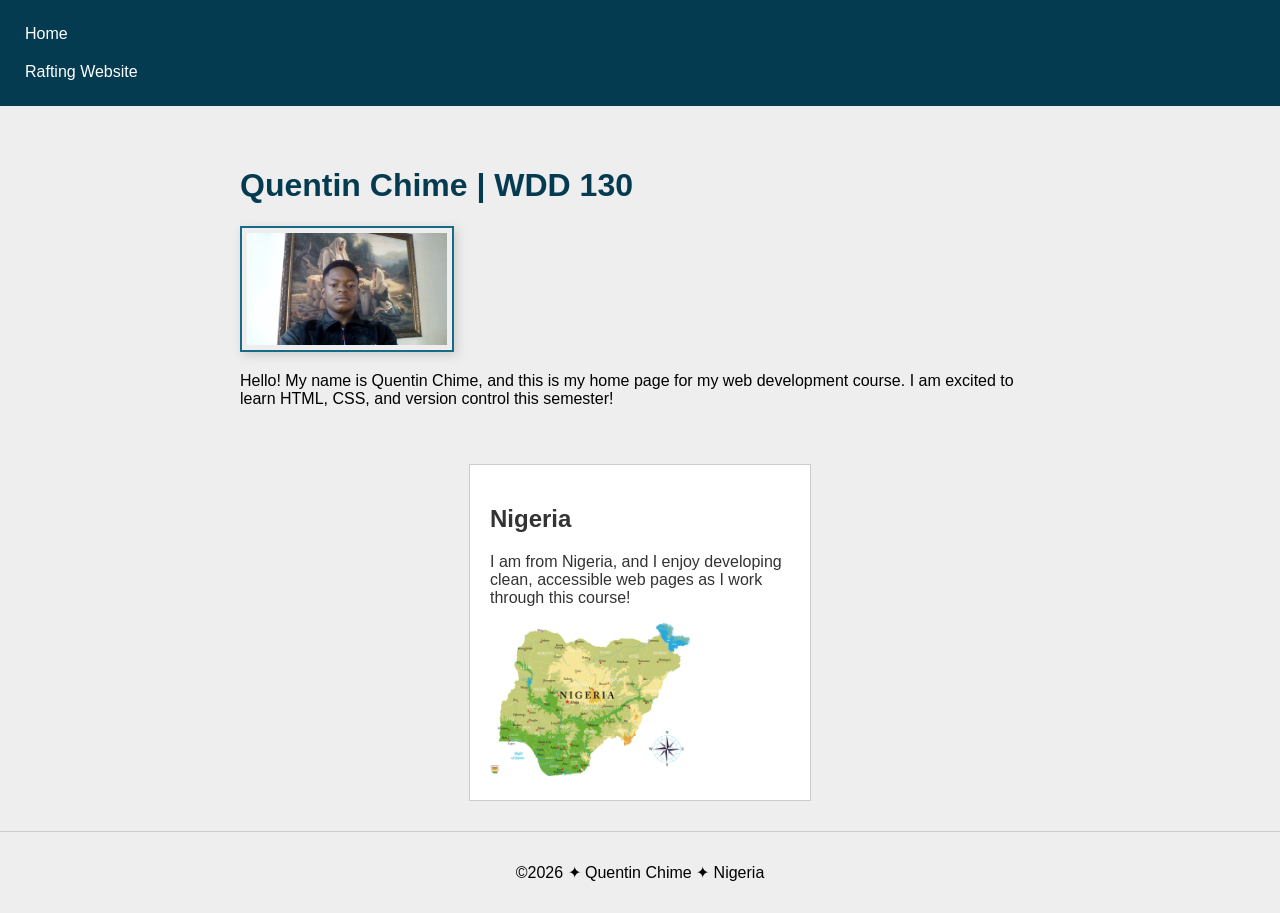
<file: index.html>
<!DOCTYPE html>
<html lang="en-US">
<head>
    <meta charset="utf-8">
    <meta name="viewport" content="width=device-width, initial-scale=1.0">
    <title>Quentin Chime | WDD 130</title>
    <meta name="description" content="Quentin Chime's home page for WDD 130 Web Fundamentals at BYU-Idaho.">
    <meta name="author" content="Quentin Chime">
    <link rel="stylesheet" href="styles/styles.css">
</head>
<body>
    <header>
        <nav>
            <a href="#">Home</a>
            <a href="wwr/about.html">Rafting Website</a>
        </nav>
    </header>

    <main>
        <h1>Quentin Chime | WDD 130</h1>
        <img src="images/profile.jpg" alt="Quentin Chime Profile Picture">
        <p>Hello! My name is Quentin Chime, and this is my home page for my web development course. I am excited to learn HTML, CSS, and version control this semester!</p>
    </main>

    <aside>
        <h2>Nigeria</h2>
        <p>I am from Nigeria, and I enjoy developing clean, accessible web pages as I work through this course!</p>
        <img src="images/nigeria.jpg" alt="Map of Nigeria">
    </aside>

    <footer>
        <p>&copy;2026 &#10022; Quentin Chime &#10022; Nigeria</p>
    </footer>
</body>
</html>
</file>
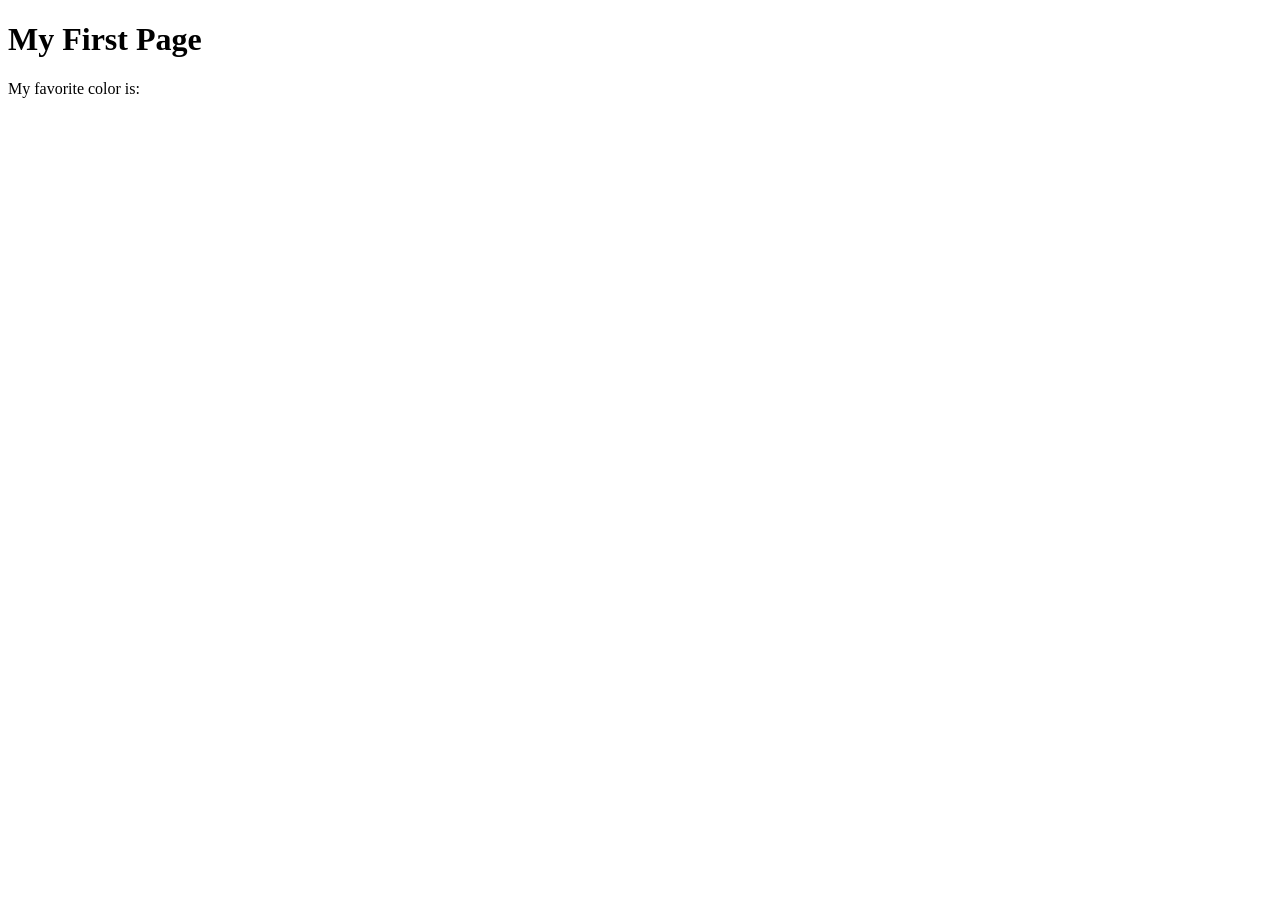
<file: week01/first-page.html>
<!DOCTYPE html>
<html lang="en">
<head>
    <meta charset="UTF-8">
    <meta name="viewport" content="width=device-width, initial-scale=1.0">
    <title>My First Page</title>
</head>
<body>
    <h1>My First Page</h1>
    <p>My favorite color is: </p>
</body>
</html>
</file>
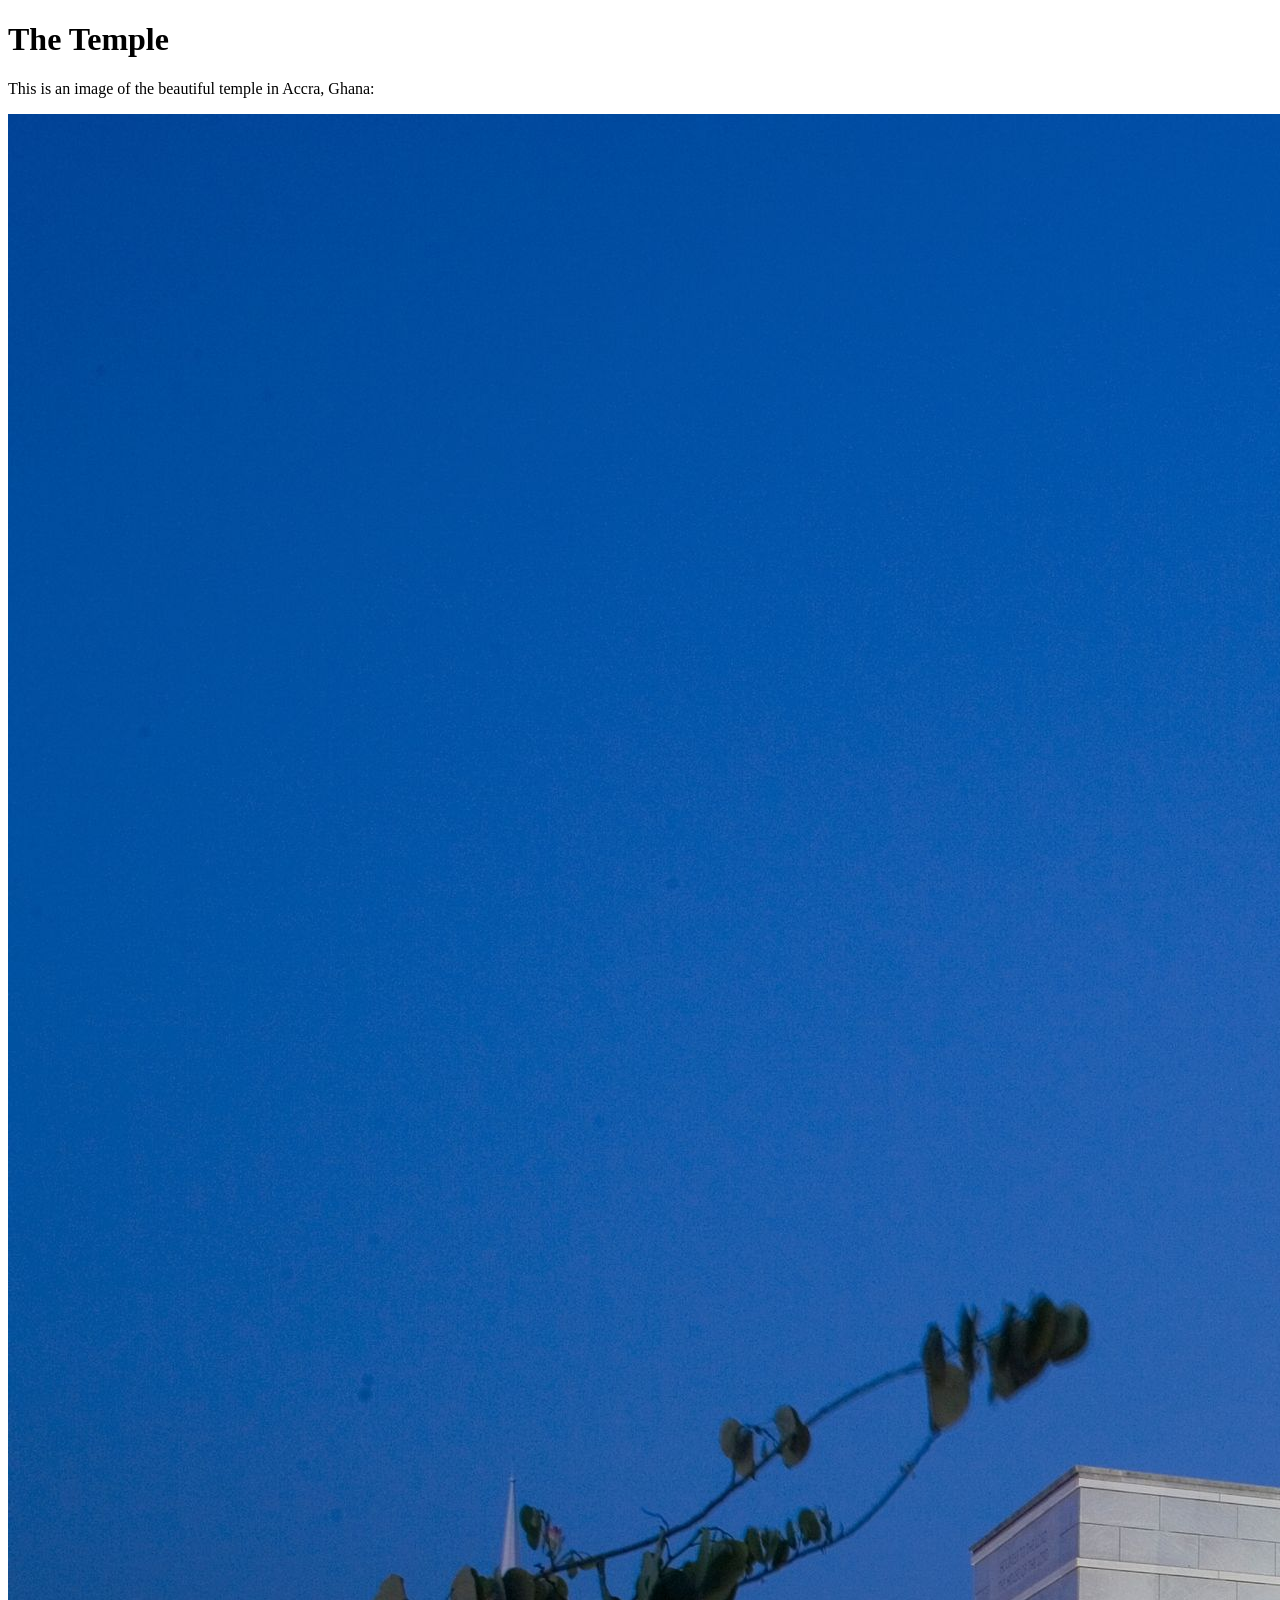
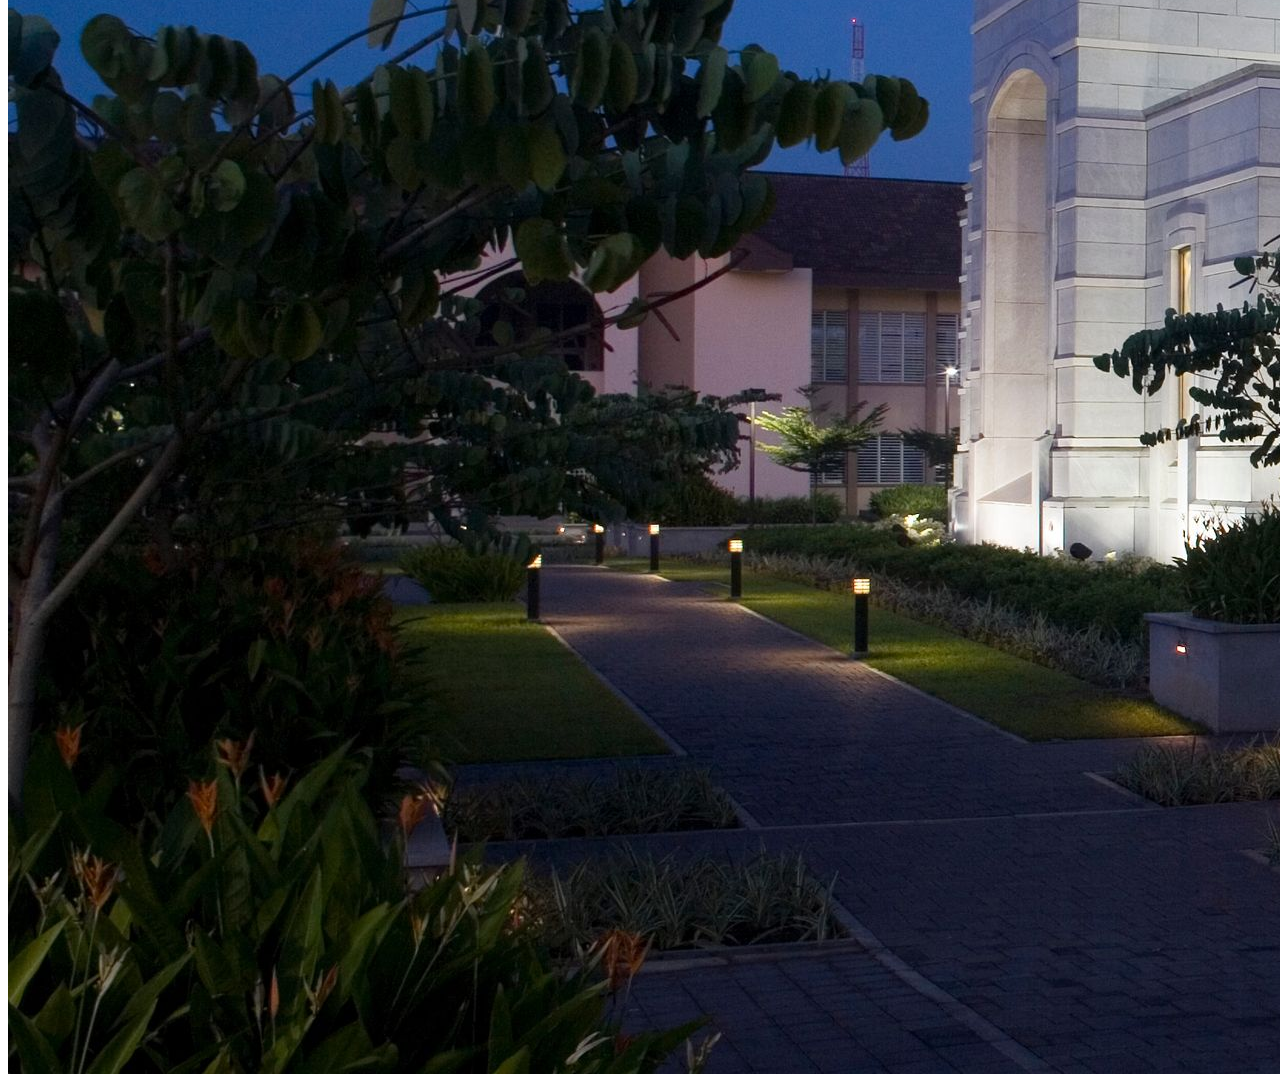
<file: week01/images.html>
<!DOCTYPE html>
<html lang="en">
<head>
    <meta charset="UTF-8">
    <meta name="viewport" content="width=device-width, initial-scale=1.0">
    <title>Temple Image</title>
</head>
<body>
    <h1>The Temple</h1>
    <p>This is an image of the beautiful temple in Accra, Ghana:</p>
    <img src="images/temple-large.jpeg" alt="The Accra Ghana Temple">
    
</body>
</html>
</file>
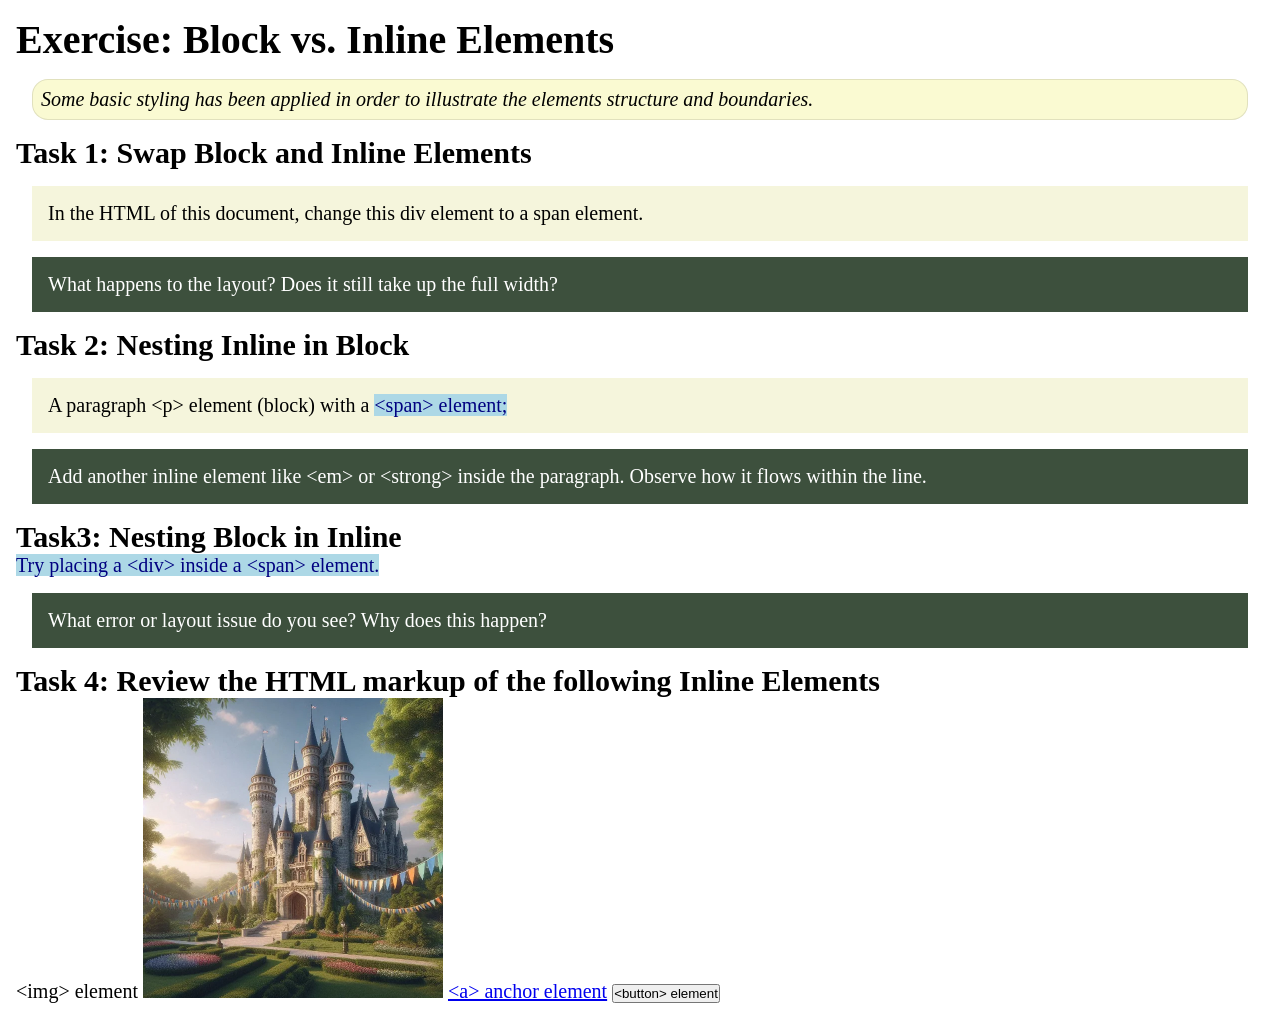
<file: week02/block-vs-inline.html>
<!DOCTYPE html>
<html lang="en">

<head>
    <meta charset="UTF-8">
    <meta name="viewport" content="width=device-width, initial-scale=1.0">
    <title>Exercise: Block vs. Inline Elements</title>
    <link rel="stylesheet" href="styles/block-vs-inline.css">
</head>

<body>
    <main>
        <h1>Exercise: Block vs. Inline Elements</h1>
        <p class="note">Some basic styling has been applied in order to illustrate the elements structure and
            boundaries.</p>

        <h2>Task 1: Swap Block and Inline Elements</h2>
        <div>In the HTML of this document, change this div element to a span element.</div>

        <p class="question">What happens to the layout? Does it still take up the full width?</p>

        <h2>Task 2: Nesting Inline in Block</h2>
        <p>A paragraph &lt;p&gt; element (block) with a <span>&lt;span&gt; element;</span></p>
        <p class="question">Add another inline element like &lt;em&gt; or &lt;strong&gt; inside the paragraph. Observe
            how it flows within the line.</p>

        <h2>Task3: Nesting Block in Inline</h2>
        <span>Try placing a &lt;div&gt; inside a &lt;span&gt; element.</span>
            <p class="question">What error or layout issue do you see? Why does this happen?</p>


            <h2>Task 4: Review the HTML markup of the following Inline Elements</h2>
        &lt;img&gt; element
        <img src="images/castle.webp" alt="placeholder image (images are inline)" width="300" height="300">
        <a href="https://churchofjesuschrist.org">&lt;a&gt; anchor element</a>
        <button type="button">&lt;button&gt; element</button>
    </main>
</body>

</html>
</file>
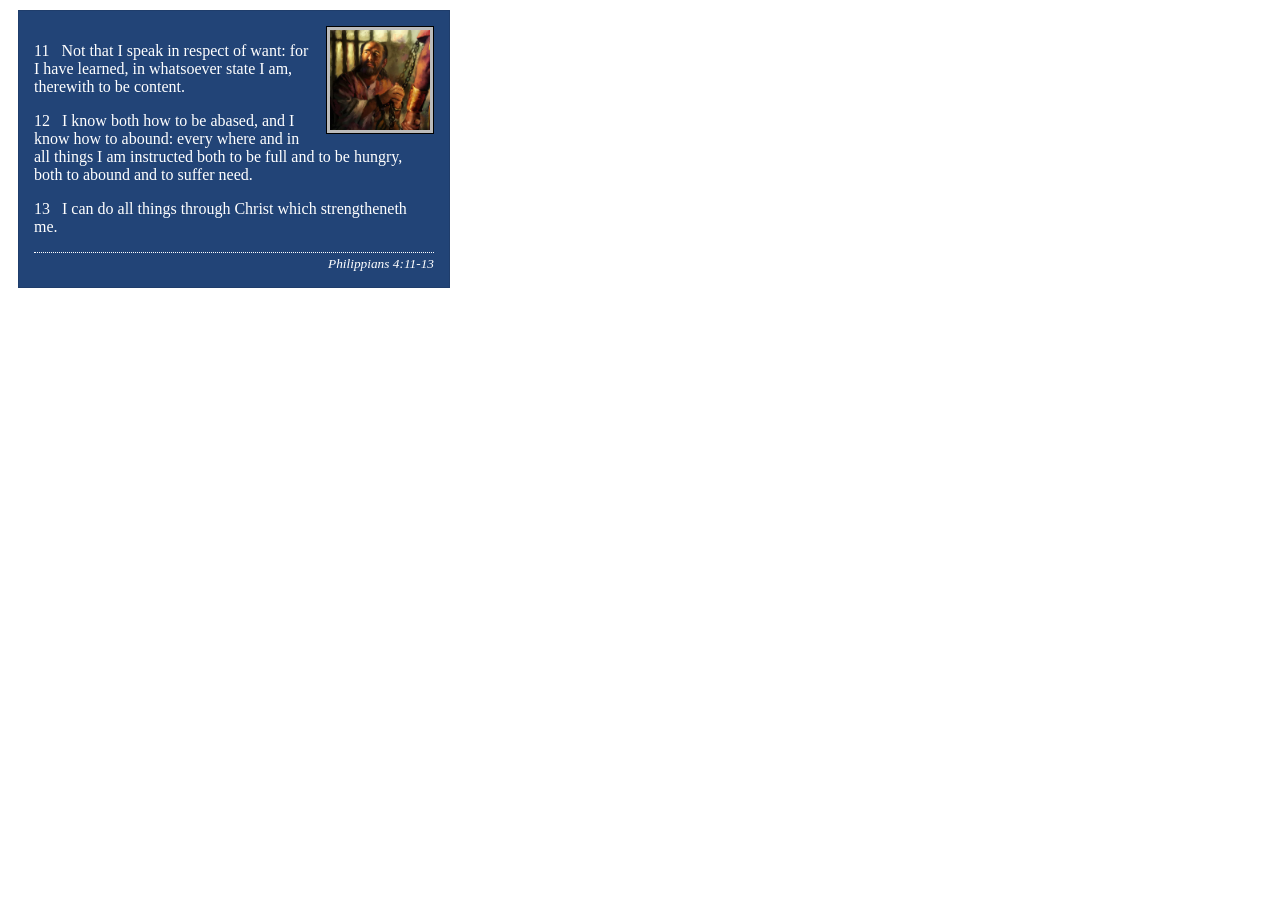
<file: week02/box-model-solution.html>
<!DOCTYPE html>
<html lang="en">
<head>
    <meta charset="UTF-8">
    <meta name="viewport" content="width=device-width, initial-scale=1.0">
    <title>Box Model Activity</title>
    <link rel="stylesheet" href="styles/box-model-solution.css">
</head>
<body>
    <main>
        <div class="callout">
            <img src="images/apostle-paul-imprisoned.webp" alt="Paul the Apostle - Imprisoned in Rome" width="200" height="200">
            <blockquote>
                <p>11 &nbsp; Not that I speak in respect of want: for I have learned, in whatsoever state I am, therewith to be content.</p>
                <p>12 &nbsp; I know both how to be abased, and I know how to abound: every where and in all things I am instructed both to be full and to be hungry, both to abound and to suffer need.</p>
                <p>13 &nbsp; I can do all things through Christ which strengtheneth me.</p>
            </blockquote>
            <cite>Philippians 4:11-13</cite>
        </div>
    </main>
</body>
</html>
</file>
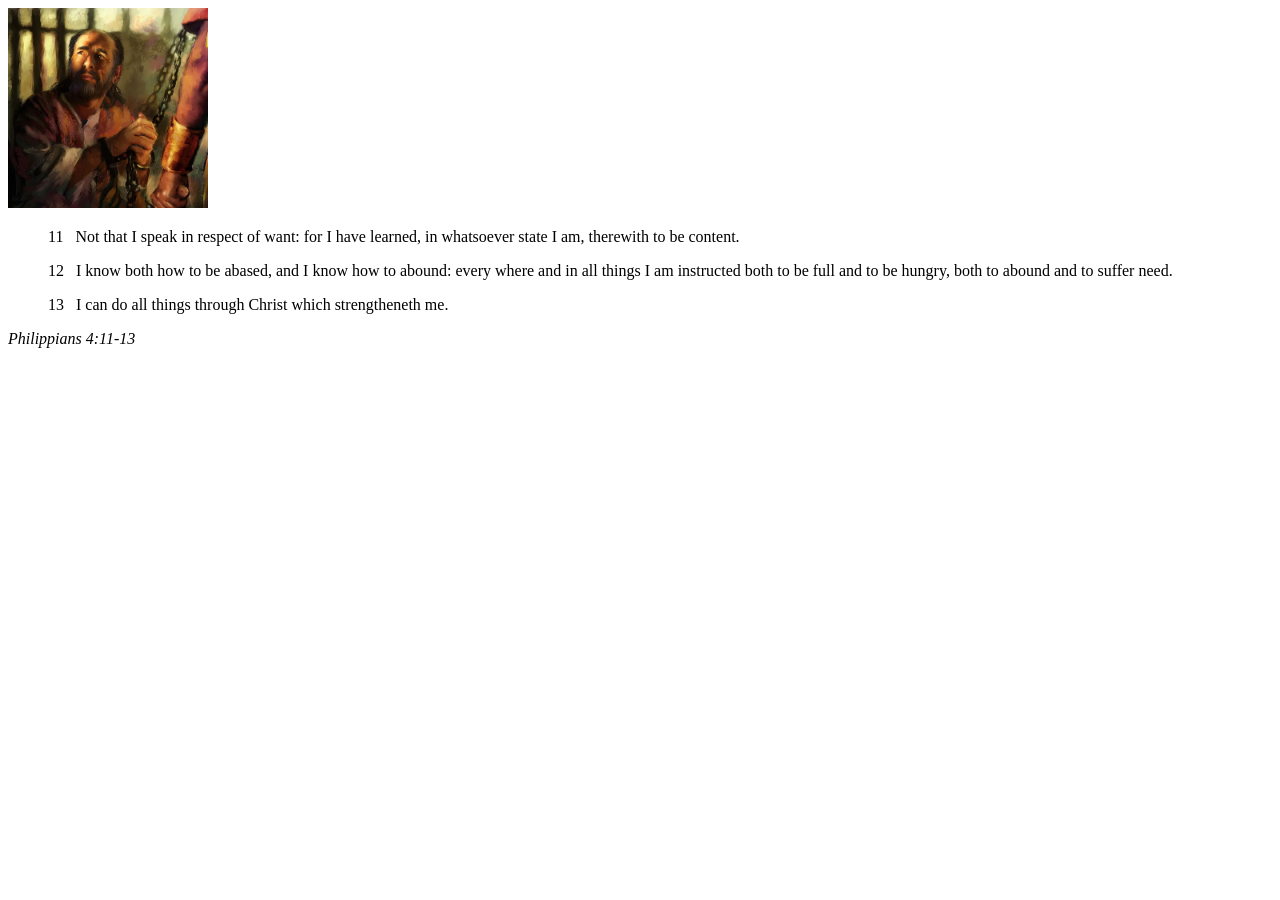
<file: week02/box-model.html>
<!DOCTYPE html>
<html lang="en">
<head>
    <meta charset="UTF-8">
    <meta name="viewport" content="width=device-width, initial-scale=1.0">
    <title>Box Model Activity</title>
</head>
<body>
    <main>
        <div class="callout">
            <img src="images/apostle-paul-imprisoned.webp" alt="Paul the Apostle - Imprisoned in Rome" width="200" height="200">
            <blockquote>
                <p>11 &nbsp; Not that I speak in respect of want: for I have learned, in whatsoever state I am, therewith to be content.</p>
                <p>12 &nbsp; I know both how to be abased, and I know how to abound: every where and in all things I am instructed both to be full and to be hungry, both to abound and to suffer need.</p>
                <p>13 &nbsp; I can do all things through Christ which strengtheneth me.</p>
            </blockquote>
            <cite>Philippians 4:11-13</cite>
        </div>
    </main>
</body>
</html>
</file>
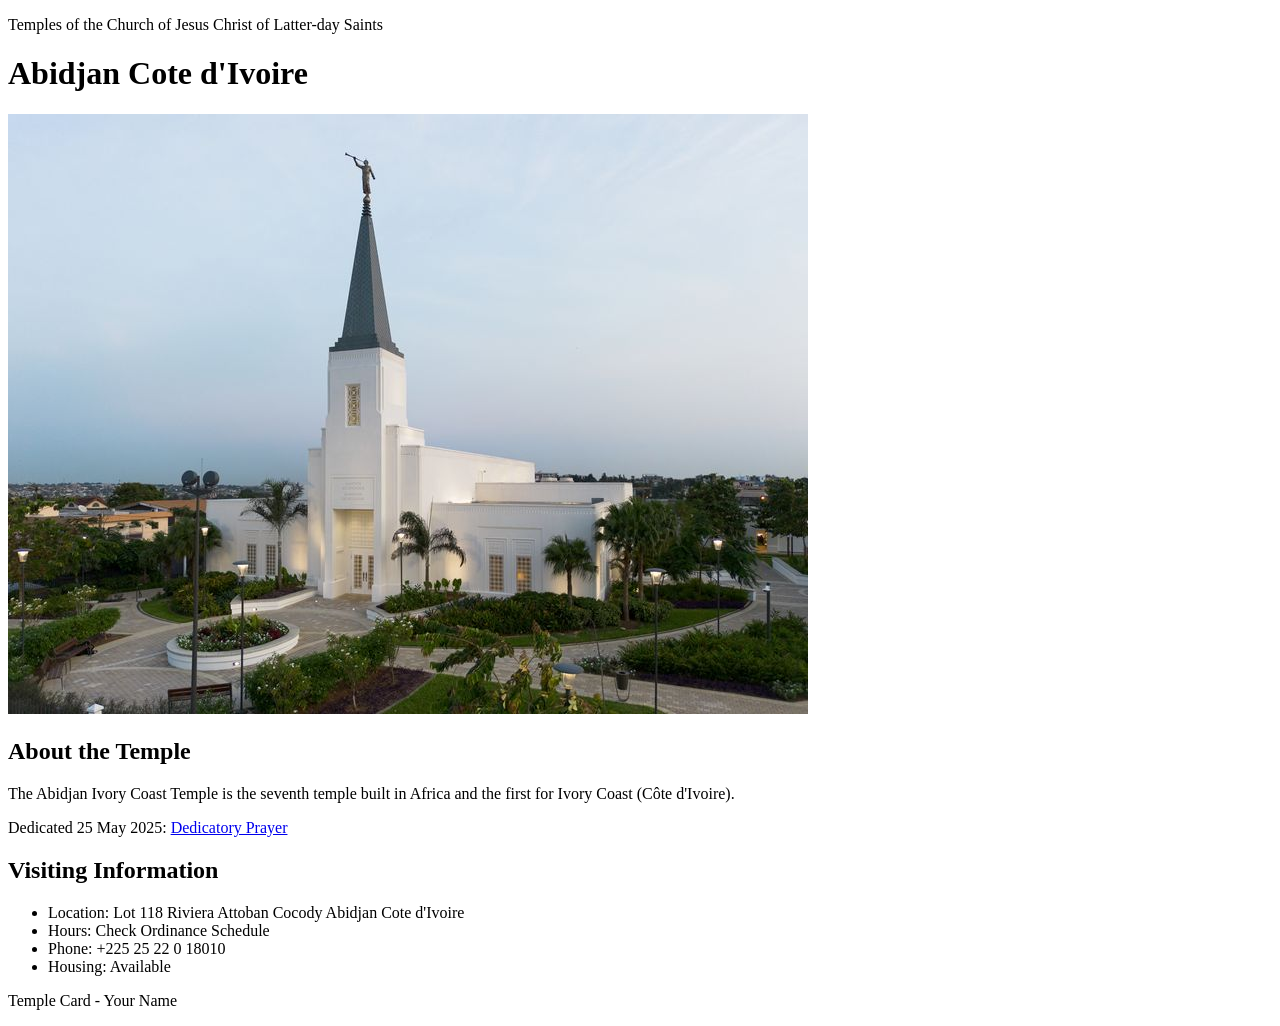
<file: week02/temple.html>
<!DOCTYPE html>
<html lang="en">

<head>
    <meta charset="UTF-8">
    <meta name="viewport" content="width=device-width, initial-scale=1.0">
    <title>Temple Card - Abidjan Cote d'Ivoire</title>
</head>

<body>
    <header>
        <p>Temples of the Church of Jesus Christ of Latter-day Saints</p>
    </header>
    <main>
        <h1>Abidjan Cote d'Ivoire</h1>
        <picture>
            <img src="images/abidjan-ivory-coast.jpeg" alt="Abidjan Cote d'Ivoire Temple">
        </picture>
        <section>
            <h2>About the Temple</h2>
            <p>The Abidjan Ivory Coast Temple is the seventh temple built in Africa and the first for Ivory Coast (Côte
                d'Ivoire).</p>
            <p>Dedicated 25 May 2025: <a
                    href="https://www.churchofjesuschrist.org/temples/dedicatory-prayer/abidjan-ivory-coast-temple/2025-05-25?lang=eng"
                    target="_blank" rel="noopener noreferrer">Dedicatory Prayer</a></p>
        </section>
        <section>
            <h2>Visiting Information</h2>
            <ul>
                <li>Location: Lot 118 Riviera Attoban Cocody Abidjan Cote d'Ivoire</li>
                <li>Hours: Check Ordinance Schedule</li>
                <li>Phone: +225 25 22 0 18010</li>
                <li>Housing: Available</li>
            </ul>
        </section>
    </main>
    <footer>
        <p>Temple Card - Your Name</p>
    </footer>
</body>

</html>
</file>
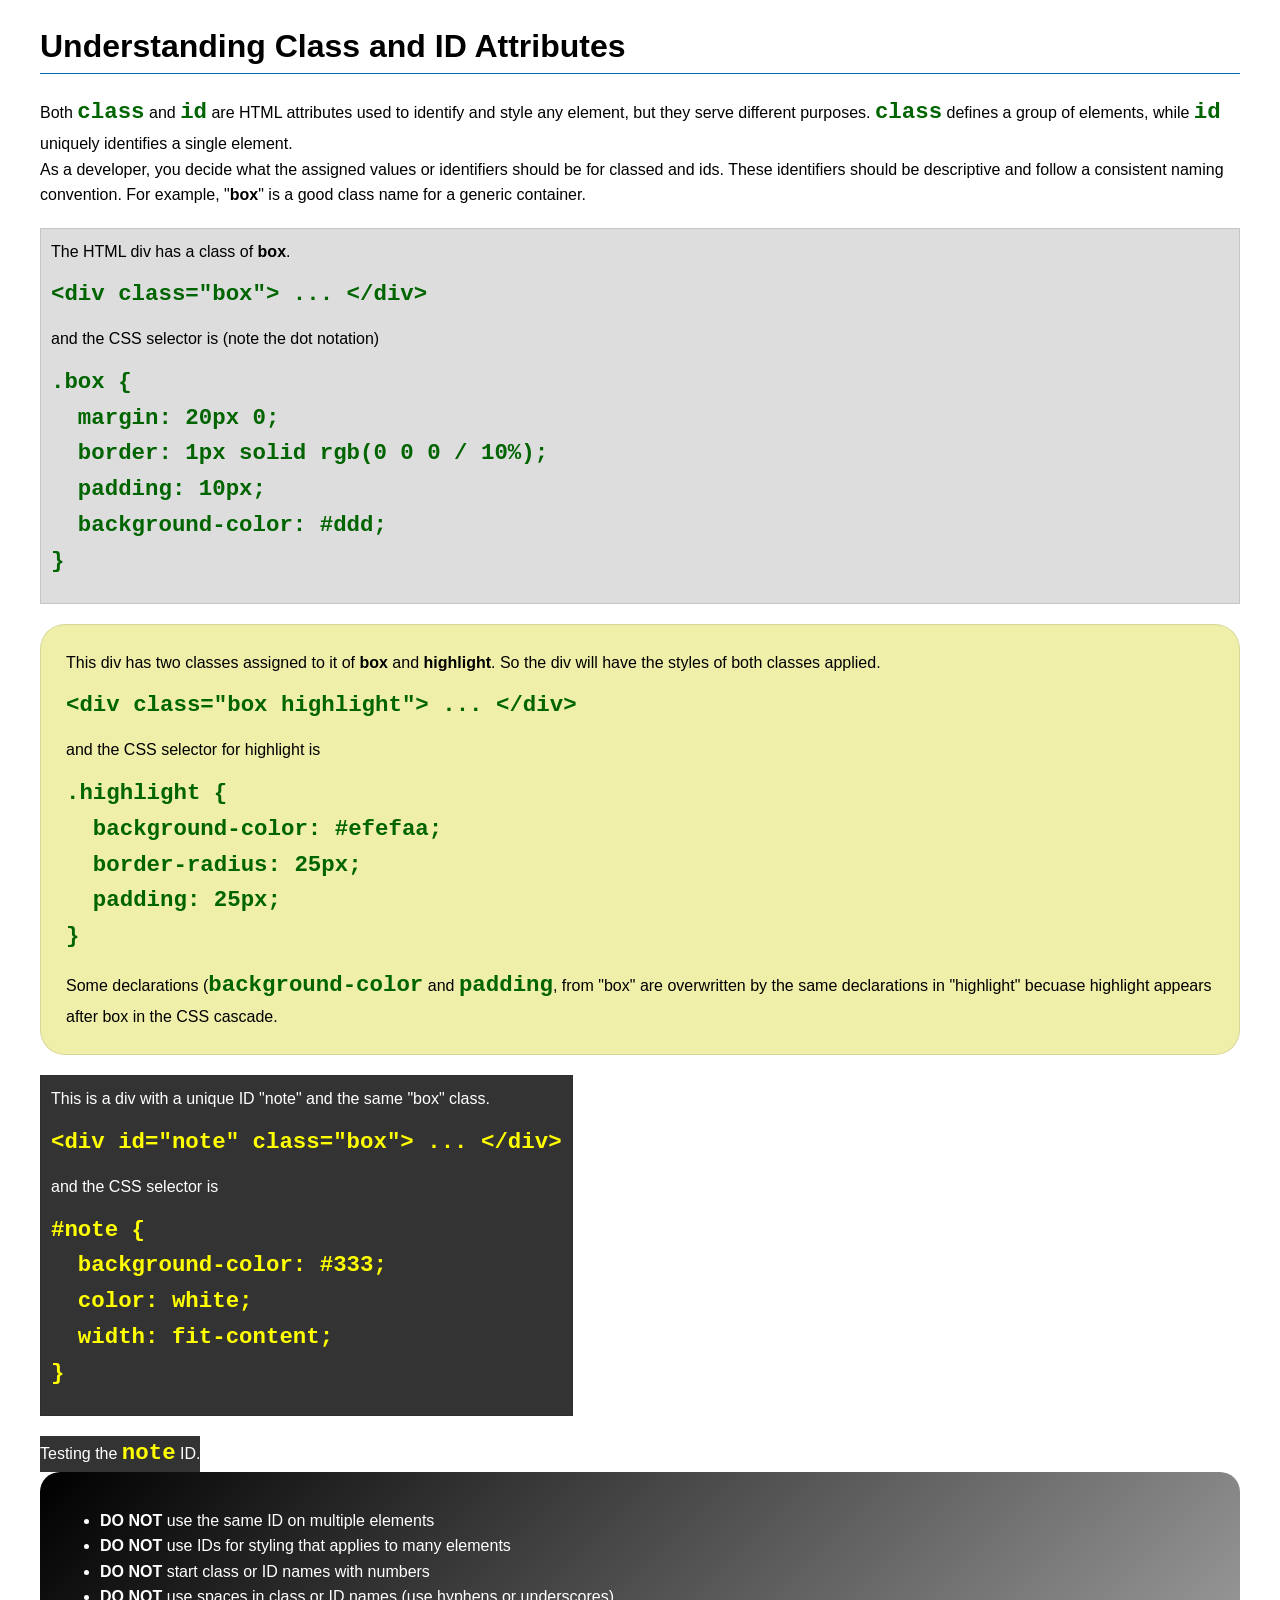
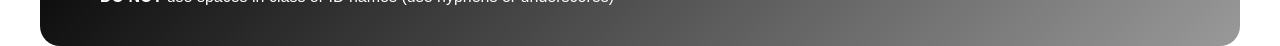
<file: week03/class-and-id.html>
<!DOCTYPE html>
<html lang="en">

<head>
    <meta charset="UTF-8">
    <meta name="viewport" content="width=device-width, initial-scale=1.0">
    <title>Class vs ID Attributes</title>
    <link rel="stylesheet" href="styles/class-and-id.css">
</head>

<body>
    <h1>Understanding Class and ID Attributes</h1>
    <p>Both <code>class</code> and <code>id</code> are HTML attributes used to identify and style any element, but they
        serve different purposes. <code>class</code> defines a group of elements, while <code>id</code> uniquely
        identifies a single element.</p>
    <p>As a developer, you decide what the assigned values or identifiers should be for classed and ids. These
        identifiers should be
        descriptive and follow a consistent naming convention. For example, "<strong>box</strong>" is a good class name
        for a generic container.</p>
    <div class="box">
        <p>The HTML div has a class of <strong>box</strong>.</p>
        <pre><code class="html">&lt;div class="box"&gt; ... &lt;/div&gt;</code></pre>
        and the CSS selector is (note the dot notation)
        <pre><code class="css">.box {
  margin: 20px 0;
  border: 1px solid rgb(0 0 0 / 10%);
  padding: 10px;
  background-color: #ddd; 
}</code></pre>
    </div>

    <div class="box highlight">
        <p>This div has two classes assigned to it of <strong>box</strong> and <strong>highlight</strong>. So the div
            will have the styles of both classes applied.</p>
        <pre><code class="html">&lt;div class="box highlight"&gt; ... &lt;/div&gt;</code></pre>
        and the CSS selector for highlight is
        <pre><code class="css">.highlight {
  background-color: #efefaa;
  border-radius: 25px;
  padding: 25px;
}</code></pre>
<p>Some declarations (<code>background-color</code> and <code>padding</code>, from "box" are overwritten by the same declarations in "highlight" becuase highlight appears after box in the CSS cascade.</p>
    </div>

    <div id="note" class="box">
        <p>This is a div with a unique ID "note" and the same "box" class.</p>
        <pre><code class="html">&lt;div id="note" class="box"&gt; ... &lt;/div&gt;</code></pre>
        and the CSS selector is
        <pre><code class="css">#note {
  background-color: #333;
  color: white;
  width: fit-content;
}</code></pre>
    </div>

    <div id="note">
        <p>Testing the <code>note</code> ID.</p>
    </div>

    <section id="best-practice">
        <ul>
            <li><strong>DO NOT</strong> use the same ID on multiple elements</li>
            <li><strong>DO NOT</strong> use IDs for styling that applies to many elements</li>
            <li><strong>DO NOT</strong> start class or ID names with numbers</li>
            <li><strong>DO NOT</strong> use spaces in class or ID names (use hyphens or underscores)</li>
        </ul>
    </section>




</body>

</html>
</file>
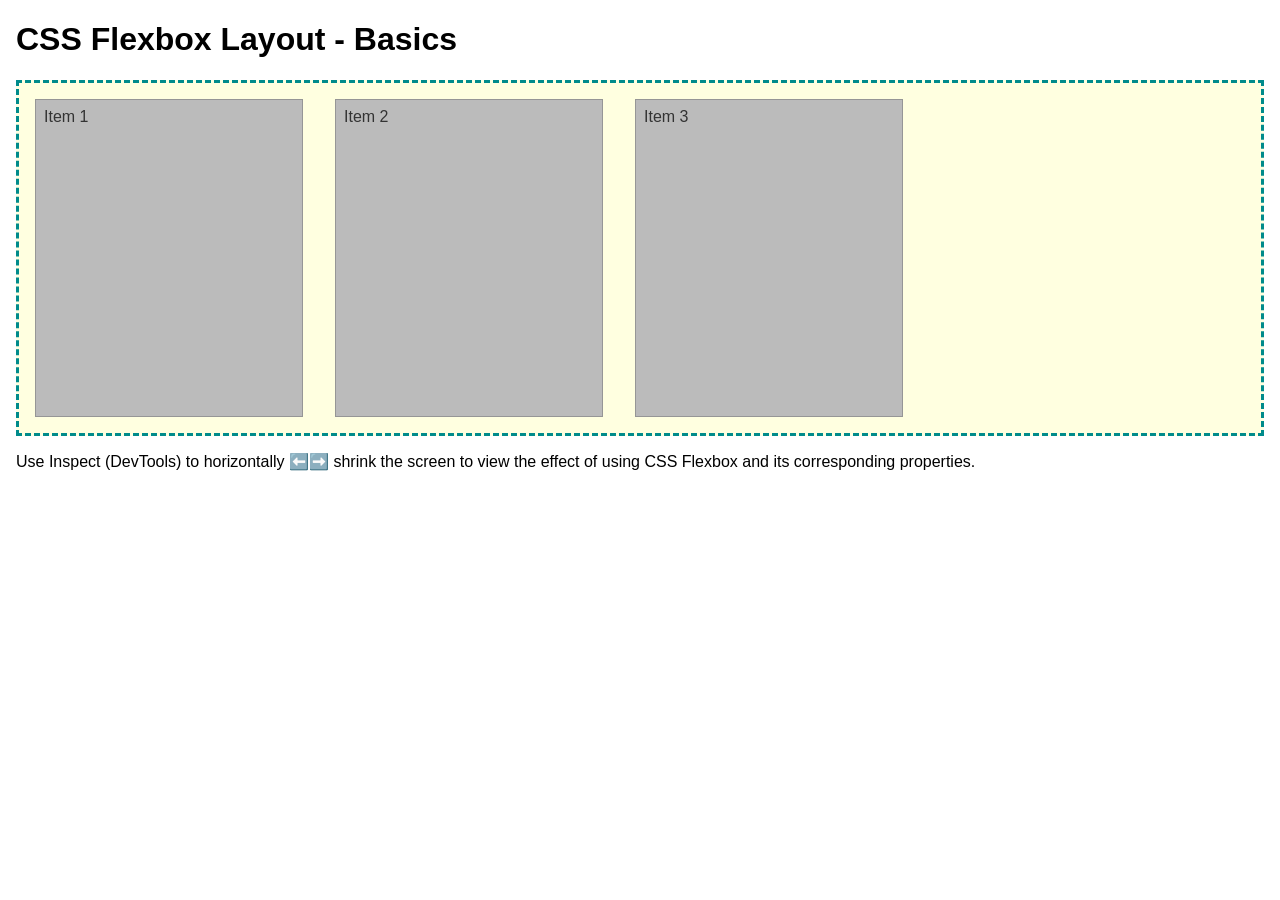
<file: week04/flexbox-layout.html>
<!DOCTYPE html>
<html lang="en">
<head>
    <meta charset="UTF-8">
    <meta name="viewport" content="width=device-width, initial-scale=1.0">
    <title>CSS Flexbox Layout - Basics</title>
    <link rel="stylesheet" href="styles/flexbox.css">
</head>
<body>
    <main>
        <h1>CSS Flexbox Layout - Basics</h1>
        <div class="flex-container">
            <div class="flex-item item1">Item 1</div>
            <div class="flex-item item2">Item 2</div>
            <div class="flex-item item3">Item 3</div>
        </div>
        <p>Use Inspect (DevTools) to horizontally ⬅️➡️ shrink the screen to view the effect of using CSS Flexbox and its corresponding properties.</p>
    </main>
</body>
</html>
</file>
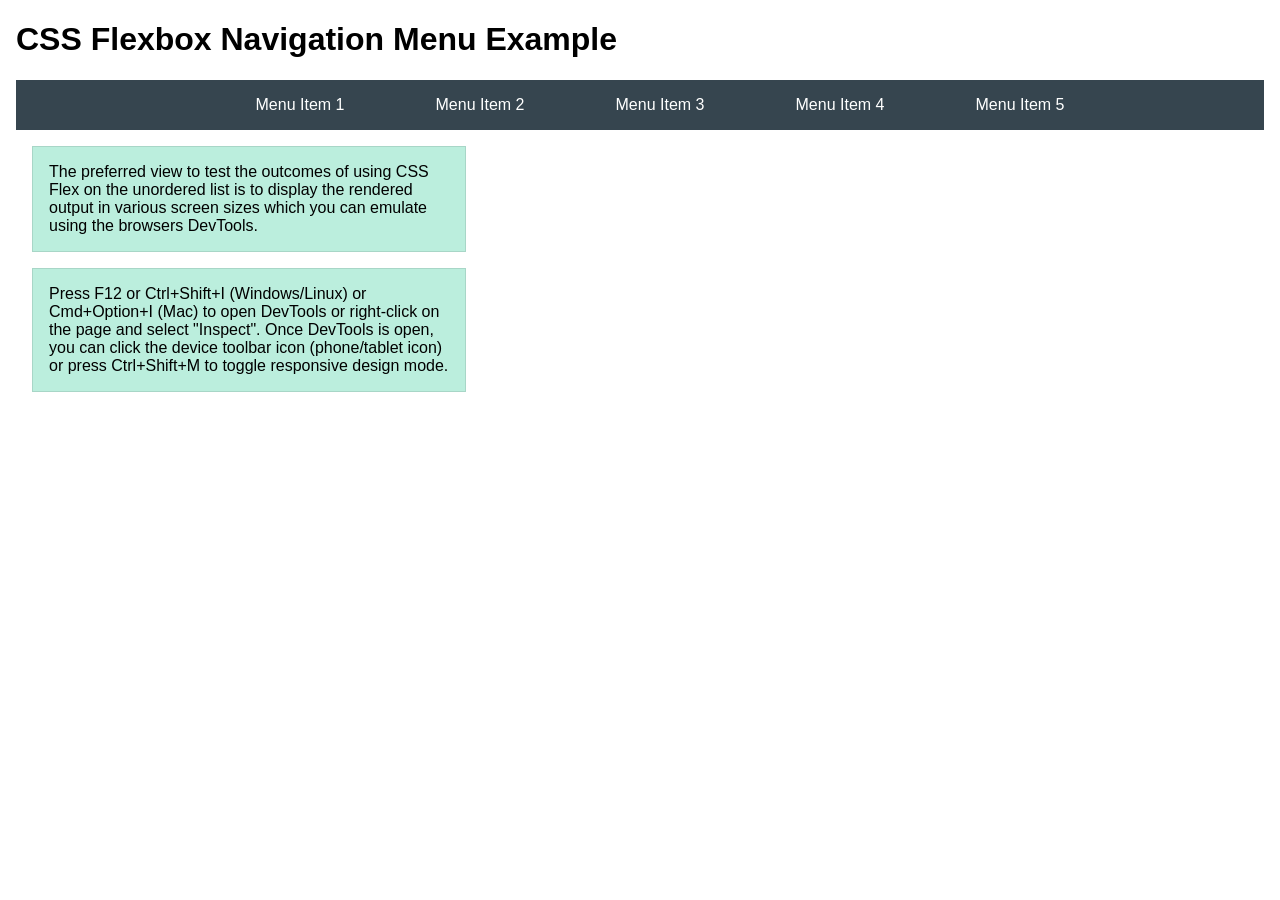
<file: week04/flexbox-menu.html>
<!DOCTYPE html>
<html lang="en">
<head>
    <meta charset="UTF-8">
    <meta name="viewport" content="width=device-width, initial-scale=1.0">
    <title>CSS Flexbox - Navigation Menu</title>
    <link rel="stylesheet" href="styles/flexbox-menu.css">
</head>
<body>
    <main>
        <h1>CSS Flexbox Navigation Menu Example</h1>
        <nav>
            <ul>
                <li><a href="#">Menu Item 1</a></li>
                <li><a href="#">Menu Item 2</a></li>
                <li><a href="#">Menu Item 3</a></li>
                <li><a href="#">Menu Item 4</a></li>
                <li><a href="#">Menu Item 5</a></li>
            </ul>
        </nav>
        <p>The preferred view to test the outcomes of using CSS Flex on the unordered list is to display the rendered output in various screen sizes which you can emulate using the browsers DevTools.</p>

        <p>Press F12 or Ctrl+Shift+I (Windows/Linux) or Cmd+Option+I (Mac) to open DevTools or right-click on the page and select "Inspect". Once DevTools is open, you can click the device toolbar icon (phone/tablet icon) or press Ctrl+Shift+M to toggle responsive design mode.</p>

                      
        
    </main>
</body>
</html>
</file>
<file: styles/styles.css>
:root {
    --primary-color: #053b50;
    --secondary-color: #176b87;
    --accent-color: #eeeeee;
}

body {
    font-family: Arial, sans-serif;
    margin: 0;
    padding: 0;
    background-color: var(--accent-color);
}

nav {
    background-color: var(--primary-color);
    padding: 15px;
}

nav a {
    color: white;
    text-decoration: none;
    padding: 10px;
    display: block;
}

main {
    max-width: 800px;
    margin: 20px auto;
    padding: 20px;
}

h1 {
    color: var(--primary-color);
}

main img {
    width: 200px;
    height: auto;
    border: 2px solid var(--secondary-color);
    padding: 5px;
    box-shadow: 3px 3px 10px #ccc;
}

p {
    padding: 0;
}

aside {
    width: 300px;
    margin: 20px auto;
    border: 1px solid #ccc;
    padding: 20px;
    background-color: white;
    color: #333;
}

aside img {
    width: 200px;
    height: auto;
}

footer {
    margin-top: 30px;
    border-top: 1px solid #ccc;
    text-align: center;
    padding: 15px;
}
</file>
<file: week02/styles/block-vs-inline.css>
* {
    margin: 0;
    padding: 0;
}

body {
    font-size: 20px;
    margin: 1rem;
}

p,
div {
    background-color: beige;
    margin: 1rem;
    padding: 1rem;
}

span {
    color: navy;
    background-color: lightblue;
}

code {
    margin: 0;
    padding: 0;
    color: green;
    font-size: 1.2rem;
}

.note {
    font-style: italic;
    background-color: lightgoldenrodyellow;
    border-radius: 1rem;
    border: 1px solid rgb(0 0 0 / 10%);
    margin: 1rem;
    padding: .5rem;
}

.question {
    background-color: #3d503d;
    color: #fff;
}
</file>
<file: week02/styles/box-model-solution.css>
.callout {
    max-width: 400px;
    margin: 10px;
    border: 1px solid rgba(0, 0, 0, .1);
    padding: 15px;
    background-color: #247;
    color: #fff;
}

.callout img {
    float: right;
    margin: 0 0 10px 15px;
    border: 1px solid #000;
    padding: 3px;
    background-color: #bbb;
    width: 100px;
    height: auto;

}

blockquote {
    margin: 0;
}

cite {
    display: block;
    border-top: 1px dotted #fff;
    padding-top: 3px;
    text-align: right;
    font-size: smaller;
}
</file>
<file: week03/styles/class-and-id.css>
body {
    font-family: Arial, sans-serif;
    line-height: 1.6;
    margin: 0;
    padding: 0 40px;
}

h1 {
    border-bottom: 1px solid rgb(0 110 182);
    padding-bottom: 0;
}



p {
    margin: 0;
}

code {
    color: darkgreen;
    font-weight: 700;
    font-size: 1.4rem;
}

/* Class examples - can be reused */

.box {
    margin: 20px 0;
    border: 1px solid rgb(0 0 0 / 10%);
    padding: 10px;
    background-color: #ddd; /* this is shorthand for #dddddd */
}

.highlight {
    background-color: #efefaa;
    border-radius: 25px;
    padding: 25px;
}

/* ID examples - should be unique */

#note {
    background-color: #333;
    color: white;
    width: fit-content;
}

#note code {
    color: yellow;
}

#best-practice {
    background: linear-gradient(135deg, #000 0%, #999 100%);
    color: white;
    border-radius: 20px;
    padding: 20px
}
</file>
<file: week04/styles/flexbox.css>
body {
    font-family: Helvetica, Arial, sans-serif;
    margin: 1rem;
}

.flex-container {
    border: 3px dashed darkcyan;
    background-color: lightyellow;
    display: flex;
    flex-wrap: wrap;
}

.flex-item {
    width: 250px;
    margin: 1rem;
    border: 1px solid rgb(0 0 0 / 20%);
    padding: 0.5rem;
    background-color: #bbb;
    color: #333;
}

.item1 {
    min-height: 100px;
}

.item2 {
    min-height: 200px;
}

.item3 {
    min-height: 300px;
}
</file>
<file: week04/styles/flexbox-menu.css>
body {
    font-family: Helvetica, Arial, sans-serif;
    margin: 1rem;
}

nav {
    background-color: #36454f;
}

nav ul {
    list-style-type: none;
    display: flex;
    flex-wrap: wrap;
    max-width: 900px;
    margin: 0 auto;
    justify-content: space-around;
    align-items: center;
}

nav a {
    display: block;
    color: #fff;
    text-align: center;
    padding: 1rem;
    text-decoration: none;
}

p {
    margin: 1rem;
    border: 1px solid rgb(0 0 0 / 10%);
    padding: 1rem;
    background-color: #bed;
    max-width: 400px;
}

#devtools-btn {
    background-color: #36454f;
    color: white;
    border: none;
    padding: 12px 24px;
    margin: 1rem;
    font-size: 16px;
    font-family: Helvetica, Arial, sans-serif;
    border-radius: 4px;
    cursor: pointer;
    transition: background-color 0.3s ease;
}

#devtools-btn:hover {
    background-color: #4a5a6a;
}

#devtools-btn:active {
    background-color: #2a3a4a;
}
</file>
